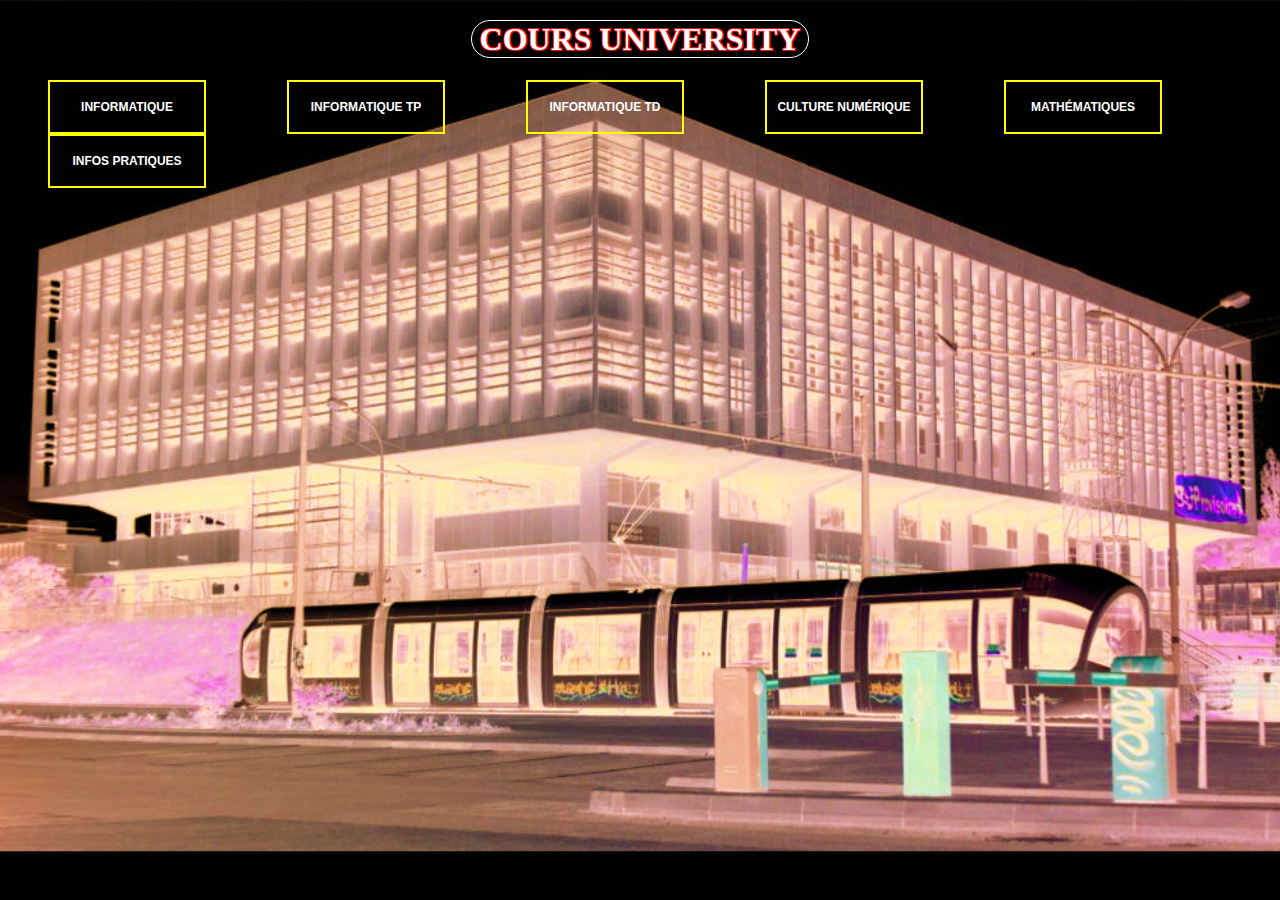
<file: index.html>
<!DOCTYPE html>

<html>

    <head>
        <meta charset="unicode"/>
	<link rel="stylesheet" href="University.css"/>
	<link rel="icon" type="image/png" href="BU2.png"/>
        <title h1> University Lessons</title h1>
	</head>
<body>
<h1><center><k1>COURS UNIVERSITY</k1></center></h1>
<p>
<ul id="M1">
	<li><a href="#">Informatique</a>
		<ul>
			<li><a href="../LIFAP1/CM1.pdf" target="_blank">Cours n°1</a></li>
			<li><a href="../LIFAP1/CM2.pdf" target="_blank">Cours n°2</a></li>
			<li><a href="../LIFAP1/CM3.pdf" target="_blank">Cours n°3</a></li>
			<li><a href="../LIFAP1/CM4.pdf" target="_blank">Cours n°4</a></li>
		</ul>

	<li><a href="#">Informatique TP</a>
		<ul>
			
			<li><a href="../LIFAP1/L_TP1.pdf" target="_blank">TP1</a></li>
			<li><a href="../LIFAP1/L_TP2.pdf" target="_blank">TP2</a></li>			
			<li><a href="../LIFAP1/L_TP3.pdf" target="_blank">TP3</a></li>
		</ul>
			
	<li><a href="#">Informatique TD</a>
		<ul>
			<li><a href="../LIFAP1/L_TD1.pdf" target="_blank">TD1</a></li>
			<li><a href="../LIFAP1/L_TD2.pdf" target="_blank">TD2</a></li>
			<li><a href="../LIFAP1/L_TD3.pdf" target="_blank">TD3</a></li>
			<li><a href="../LIFAP1/L_TD4.pdf" target="_blank">TD4</a></li>
			<li><a href="../LIFAP1/L_TD5.pdf" target="_blank">TD5</a></li>
			<li><a href="../LIFAP1/L_TD6.pdf" target="_blank">TD6</a></li>
		</ul>
	</li>

	<li><a href="#">Culture numérique</a>
		<ul>
			<li><a href="../CULTURE NUMERIQUE/TD1/TD1 BOUQUET Cédric.pdf" target="_blank">TD 1</a></li>
			<li><a href="../CULTURE NUMERIQUE/TD2/TD2-BOUQUET Cédric.pdf" target="_blank">TD 2</a></li>
			<li><a href="../CULTURE NUMERIQUE/TD3/TD3 -BOUQUET Cédric.pptx" target="_blank">TD 3</a></li>
			<li><a href="../CULTURE NUMERIQUE/C4.pdf">Cours 4</a></li>
		</ul>
	</li>
	
	<li><a href="#">Mathématiques</a>
		<ul>
			<li><a href= "../MATHS/Base fondamentale des mathématiques.pdf" target="_blank">Cours</a></li>
			<li><a href= "../MATHS/fondmath1.pdf" target="_blank"> COURS DU PROF </a></li>
			<li><a href="../MATHS/TD1.pdf" target="_blank">TD1</a></li>
			<li><a href="../MATHS/TD2.pdf" target="_blank">TD2</a></li>
			<li><a href="../MATHS/TD3.pdf" target="_blank">TD3</a></li>
			<li><a href="../MATHS/TD4.pdf" target="_blank">TD4</a></li>
			<li><a href="../MATHS/TD5.pdf" target="_blank">TD5</a></li>
			<li><a href="../MATHS/TD6.pdf" target="_blank">TD6</a></li>

		</ul>

	</li>

	<li><a href="#">Infos Pratiques</a>
		<ul>
			<li><a href= "../EDT/Année 2016.pdf"target="_blank"> Emploi du temps </a></li>
			<li><a href= "PlanCampus.pdf"target="_blank"> Campus </br>Univeristaire</a></li>
			<li><a href= "atelierweb.pdf"target="_blank"> Outils </br>informatiques </br>UCBL</a></li>
			<li><a href= "http://sciences.univ-lyon1.fr/etudiants/licence-sts/#Accueil_"target="_blank"> Licence STS</a></li>
		</ul>
	</li>
</ul>
</p>
</br>
</br>
</br>
</br>
</body>
</html>
</DOCTYPE HTML>
</file>
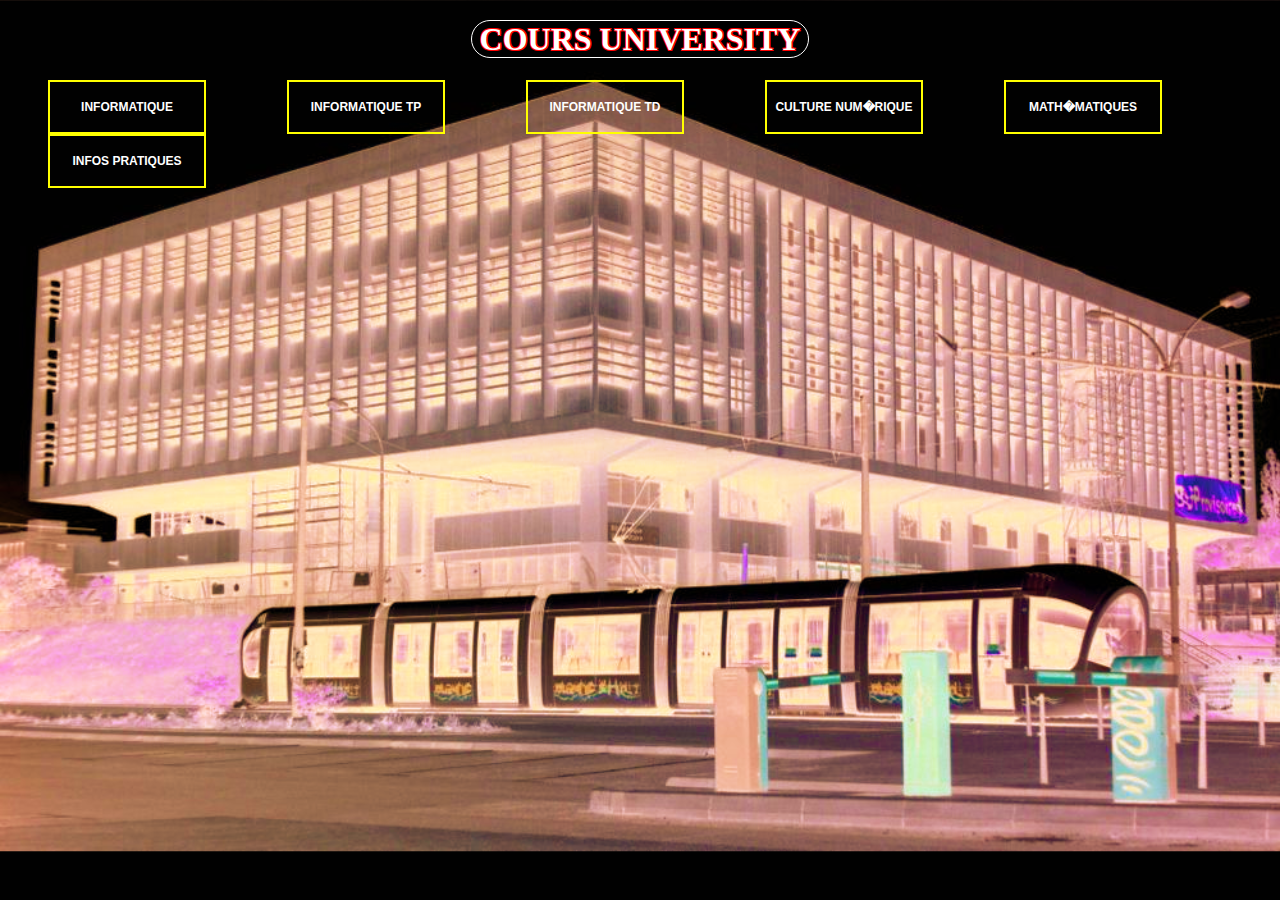
<file: UNIVERSITY Lessons.html>
<!DOCTYPE html>

<html>

    <head>
        <meta charset="unicode"/>
	<link rel="stylesheet" href="University.css"/>
	<link rel="icon" type="image/png" href="BU2.png"/>
        <title h1> University Lessons</title h1>
	</head>
<body>
<h1><center><k1>COURS UNIVERSITY</k1></center></h1>
<p>
<ul id="M1">
	<li><a href="#">Informatique</a>
		<ul>
			<li><a href="../LIFAP1/CM1.pdf" target="_blank">Cours n�1</a></li>
			<li><a href="../LIFAP1/CM2.pdf" target="_blank">Cours n�2</a></li>
			<li><a href="../LIFAP1/CM3.pdf" target="_blank">Cours n�3</a></li>
			<li><a href="../LIFAP1/CM4.pdf" target="_blank">Cours n�4</a></li>
		</ul>

	<li><a href="#">Informatique TP</a>
		<ul>
			
			<li><a href="../LIFAP1/L_TP1.pdf" target="_blank">TP1</a></li>
			<li><a href="../LIFAP1/L_TP2.pdf" target="_blank">TP2</a></li>			
			<li><a href="../LIFAP1/L_TP3.pdf" target="_blank">TP3</a></li>
		</ul>
			
	<li><a href="#">Informatique TD</a>
		<ul>
			<li><a href="../LIFAP1/L_TD1.pdf" target="_blank">TD1</a></li>
			<li><a href="../LIFAP1/L_TD2.pdf" target="_blank">TD2</a></li>
			<li><a href="../LIFAP1/L_TD3.pdf" target="_blank">TD3</a></li>
			<li><a href="../LIFAP1/L_TD4.pdf" target="_blank">TD4</a></li>
			<li><a href="../LIFAP1/L_TD5.pdf" target="_blank">TD5</a></li>
			<li><a href="../LIFAP1/L_TD6.pdf" target="_blank">TD6</a></li>
		</ul>
	</li>

	<li><a href="#">Culture num�rique</a>
		<ul>
			<li><a href="../CULTURE NUMERIQUE/TD1/TD1 BOUQUET C�dric.pdf" target="_blank">TD 1</a></li>
			<li><a href="../CULTURE NUMERIQUE/TD2/TD2-BOUQUET C�dric.pdf" target="_blank">TD 2</a></li>
			<li><a href="../CULTURE NUMERIQUE/TD3/TD3 -BOUQUET C�dric.pptx" target="_blank">TD 3</a></li>
			<li><a href="../CULTURE NUMERIQUE/C4.pdf">Cours 4</a></li>
		</ul>
	</li>
	
	<li><a href="#">Math�matiques</a>
		<ul>
			<li><a href= "../MATHS/Base fondamentale des math�matiques.pdf" target="_blank">Cours</a></li>
			<li><a href= "../MATHS/fondmath1.pdf" target="_blank"> COURS DU PROF </a></li>
			<li><a href="../MATHS/TD1.pdf" target="_blank">TD1</a></li>
			<li><a href="../MATHS/TD2.pdf" target="_blank">TD2</a></li>
			<li><a href="../MATHS/TD3.pdf" target="_blank">TD3</a></li>
			<li><a href="../MATHS/TD4.pdf" target="_blank">TD4</a></li>
			<li><a href="../MATHS/TD5.pdf" target="_blank">TD5</a></li>
			<li><a href="../MATHS/TD6.pdf" target="_blank">TD6</a></li>

		</ul>

	</li>

	<li><a href="#">Infos Pratiques</a>
		<ul>
			<li><a href= "../EDT/Ann�e 2016.pdf"target="_blank"> Emploi du temps </a></li>
			<li><a href= "PlanCampus.pdf"target="_blank"> Campus </br>Univeristaire</a></li>
			<li><a href= "atelierweb.pdf"target="_blank"> Outils </br>informatiques </br>UCBL</a></li>
			<li><a href= "http://sciences.univ-lyon1.fr/etudiants/licence-sts/#Accueil_"target="_blank"> Licence STS</a></li>
		</ul>
	</li>
</ul>
</p>
</br>
</br>
</br>
</br>
</body>
</html>
</DOCTYPE HTML>
</file>
<file: University.css>
body
{
background-image: url('BU.png');
background-size: cover;
}

k1
{
font-variant: small-caps;
color: white;
padding: 0px 8px;
border: 1px solid ;
border-radius: 20px;
margin-top: 0px;
background-color: black;
text-shadow: red 1px 1px, red -1px 1px, red -1px -1px,red 1px -1px ;
text-align:center;
}

img
{
margin-top:210px;
margin-left: 17.5cm;
overflow:scroll;
}

a:link
{
color:transparent;
}

img:hover
{
cursor:url('Cursor.gif'),default;
}

/*---------------------------------------------------------------------------------------------------*/
#M1
{
color : red;
}

#M1,#M1 ul
{
padding : 0;
margin : 0; 
list-style : none; 
line-height : 40px;
text-align : center;
}

#M1 /* Ensemble du menu */
{
font-weight : bold; 
font-family : Arial;
font-size : 12px; 
padding: 0;
margin:0;
text-align:center;
}

#M1 a /* Contenu des listes */

{
display: block;
padding : 5px; 
border : 2px solid yellow;
border-radius: 0px;
border-collapse: collapse;
background : transparent; /* couleur de fond */        
color : white; /* couleur du texte */
text-decoration : none; 
width : 144px; /* largeur */
text-transform: uppercase;
cursor:url('Cursor.gif'),default;
text-align: center;
display:inline-block;
margin: 0 40px;
}

#M1 li
{
float:left;
border-right: 1px solid blue;
display: inline;
list-style: none;
}

html>body #M1 li
{
border-right: 1px solid transparent;
}

#M1 li ul
{
position: absolute;
width: 144px;
left: -20cm;
}

#M1 li ul li
{
border-top: 1px solid transparent;
}

html>body #M1 li ul li
{
border-right: 1px solid transparent;
}

#M1 li ul ul
{
margin: -22px 0 0 144px;
border-left: 1px solid transparent;
}

html>body #M1 li ul ul
{
border-left: 1px solid transparent;
}

/*---------------------------------------------- */

#M1 a:hover
{
color: red;
background: rgb(73,245,245);
text-transform: lowercase;
text-transform: capitalize;
}



#M1 li:hover ul ul, #M1 li.sfhover ul ul

{
left: -20px; /* On exp�die les sous-sous-listes hors du champ de vision */
}


#M1 li:hover ul, #M1 li li:hover ul, #M1 li.sfhover ul, #M1 li li.sfhover ul  
{
left: auto;
min-height: 0;
}
</file>
